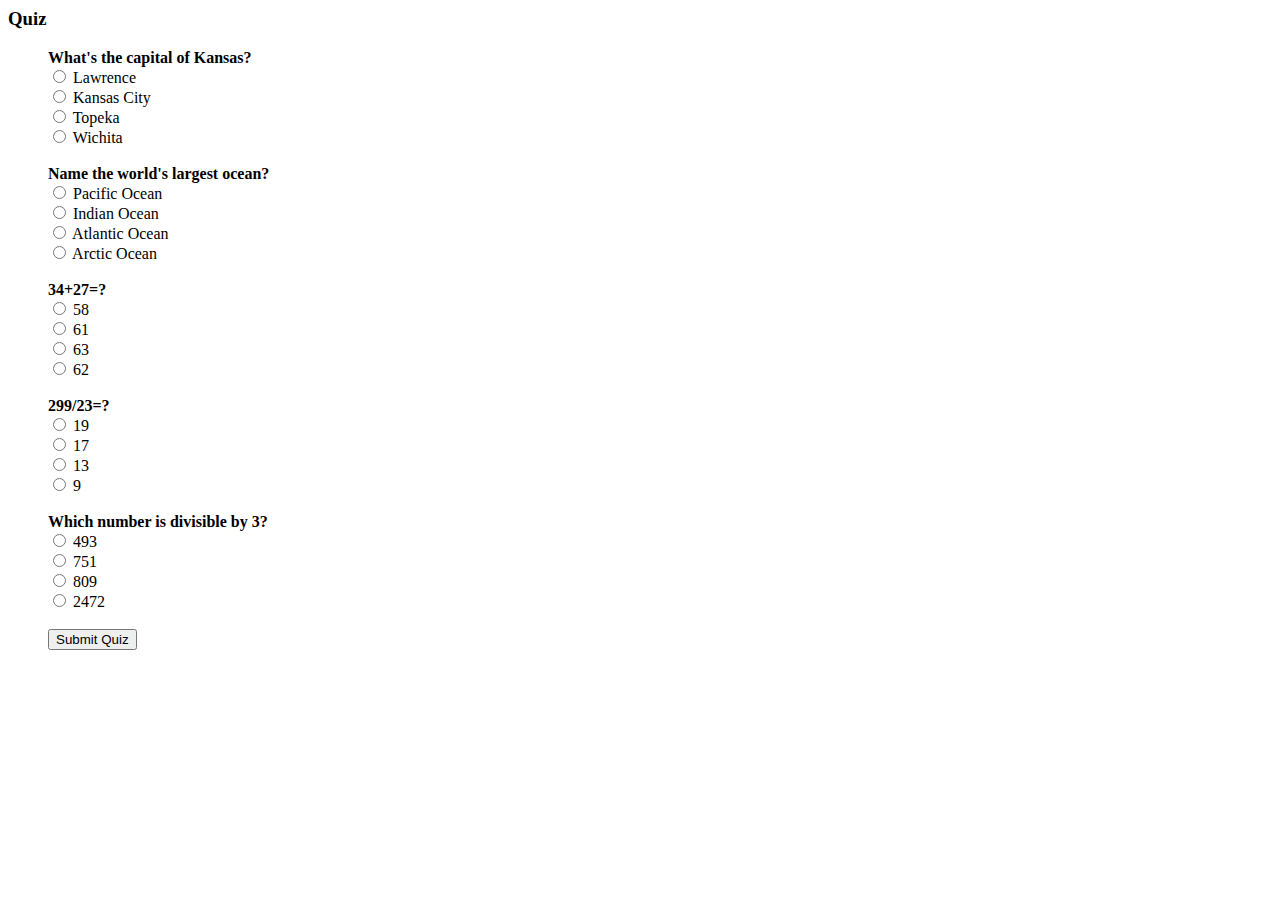
<file: Exercise-2/quiz.html>
<html>
<body>
<div> <h3> Quiz </h3> </div>
<?php include quiz.php;
?>

<div>
<form action="quiz.php" method="POST">
    <ul>
        <input type="hidden" name="Q1" value="What's the capital of Kansas? "><b>What's the capital of Kansas? </b><br>
        <input type="radio" name="A1" value="Lawrence"> Lawrence <br>
        <input type="radio" name="A1" value="Kansas City"> Kansas City <br>
        <input type="radio" name="A1" value="Topeka"> Topeka <br>
        <input type="radio" name="A1" value="Wichita"> Wichita <br>
        <br><input type="hidden" name="Q2" value="Name the world's largest ocean? "><b>Name the world's largest ocean? </b><br>
        <input type="radio" name="A2" value="Pacific Ocean"> Pacific Ocean <br>
        <input type="radio" name="A2" value="Indian Ocean"> Indian Ocean <br>
        <input type="radio" name="A2" value="Atlantic Ocean"> Atlantic Ocean <br>
        <input type="radio" name="A2" value="Arctic Ocean"> Arctic Ocean <br>
        <br><input type="hidden" name="Q3" value="34+27=? "><b>34+27=? </b><br>
        <input type="radio" name="A3" value="58"> 58 <br>
        <input type="radio" name="A3" value="61"> 61 <br>
        <input type="radio" name="A3" value="63"> 63 <br>
        <input type="radio" name="A3" value="62"> 62 <br>
        <br><input type="hidden" name="Q4" value="299/23=? "><b>299/23=? </b><br>
        <input type="radio" name="A4" value="19"> 19 <br>
        <input type="radio" name="A4" value="17"> 17 <br>
        <input type="radio" name="A4" value="13"> 13 <br>
        <input type="radio" name="A4" value="9"> 9 <br>
        <br><input type="hidden" name="Q5" value="Which number is divisible by 3? "><b>Which number is divisible by 3? </b><br> 
        <input type="radio" name="A5" value="493"> 493 <br>
        <input type="radio" name="A5" value="751"> 751 <br>
        <input type="radio" name="A5" value="809"> 809 <br>
        <input type="radio" name="A5" value="2472"> 2472 <br>
        <br> <input type="submit" value="Submit Quiz">
    </ul>
</form>
</div>
</body>
</html>
</file>
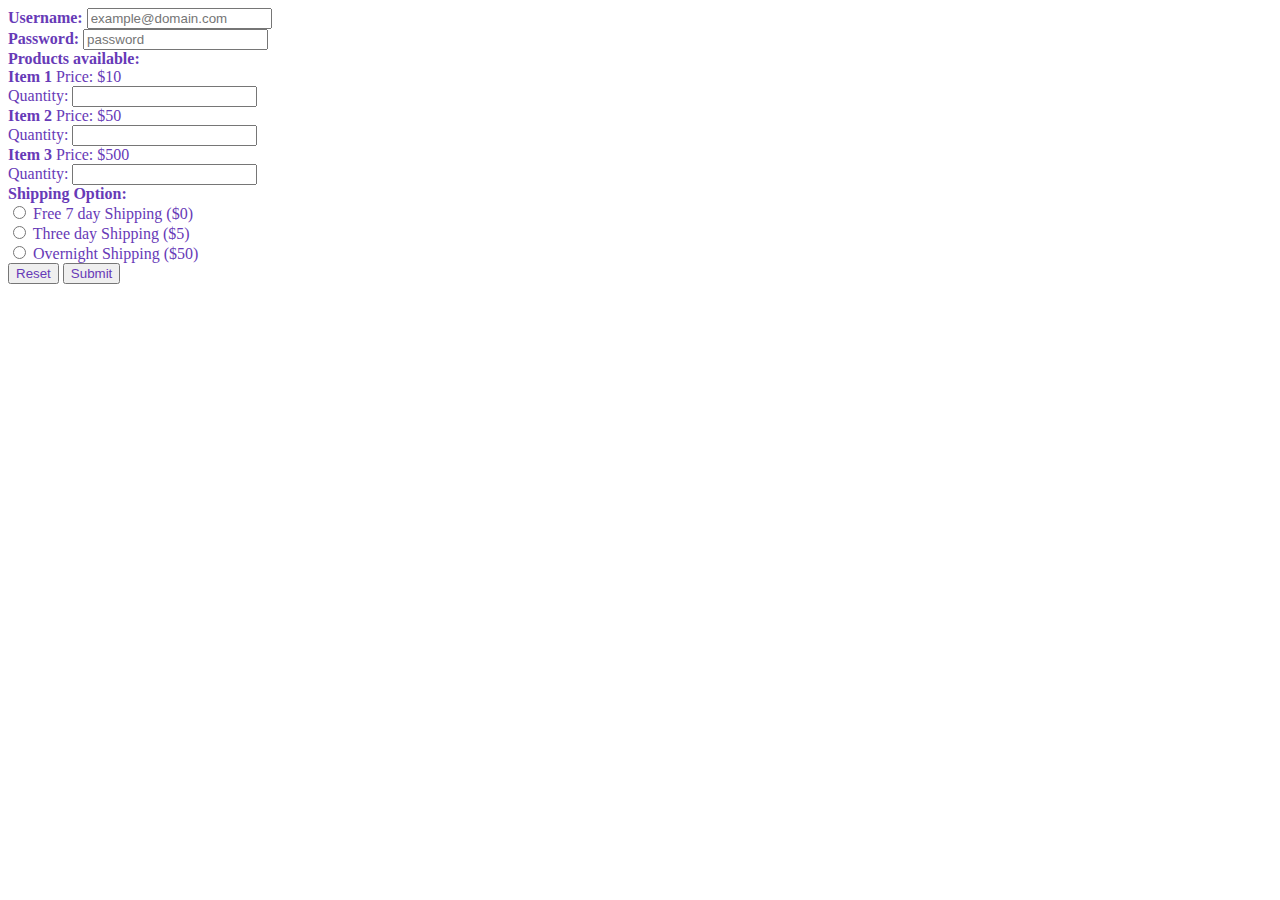
<file: Exercise-3/customerFrontend.html>
<html>
    <body>
        <script src="formChecker.js"></script>
        <link href="style.css" rel="stylesheet">
        <div>
            <form method="POST" onsubmit="formCheck()" action="customerBackend.php">
                <b>Username: </b><input type="email" placeholder="example@domain.com" name="user" value=""><br>
                <b>Password: </b> <input type="password" placeholder="password" name="pass" value=""> <br>
                <b>Products available: </b><br>
                <b>Item 1</b><img> Price: $10<br>
                Quantity: <input type="number" name="QI1" min="0" value=""><br>
                <b>Item 2</b><img> Price: $50<br>
                Quantity: <input type="number" name="QI2" min="0" value=""><br>
                <b>Item 3</b><img> Price: $500<br>
                Quantity: <input type="number" name="QI3" min="0" value=""><br>
                <b>Shipping Option: </b><br>
                <input type="radio" name="shipopt" value=0> Free 7 day Shipping ($0) <br>
                <input type="radio" name="shipopt" value=5> Three day Shipping ($5) <br>
                <input type="radio" name="shipopt" value=50> Overnight Shipping ($50) <br>
                <input type="reset">
                <input type="submit">
            </form>
            <p id = "ferror"></p>
            <p id = "serror"></p>
        </div>
    </body>
</html>
</file>
<file: Exercise-3/style.css>
input
{
    color: #673AB7;
}

div
{
    color: #673AB7;
}

p
{
    color: red;
}

table
{
    border-style: double;
    border-color: black;
    border-width: 3px;
}

td
{
    border-style: groove;
    background-color: rgb(140, 207, 140);
    color: black;
    text-align: center;
}

th
{
    border-style: groove;
    background-color: rgb(109, 109, 221);
    text-align: center;
}
</file>
